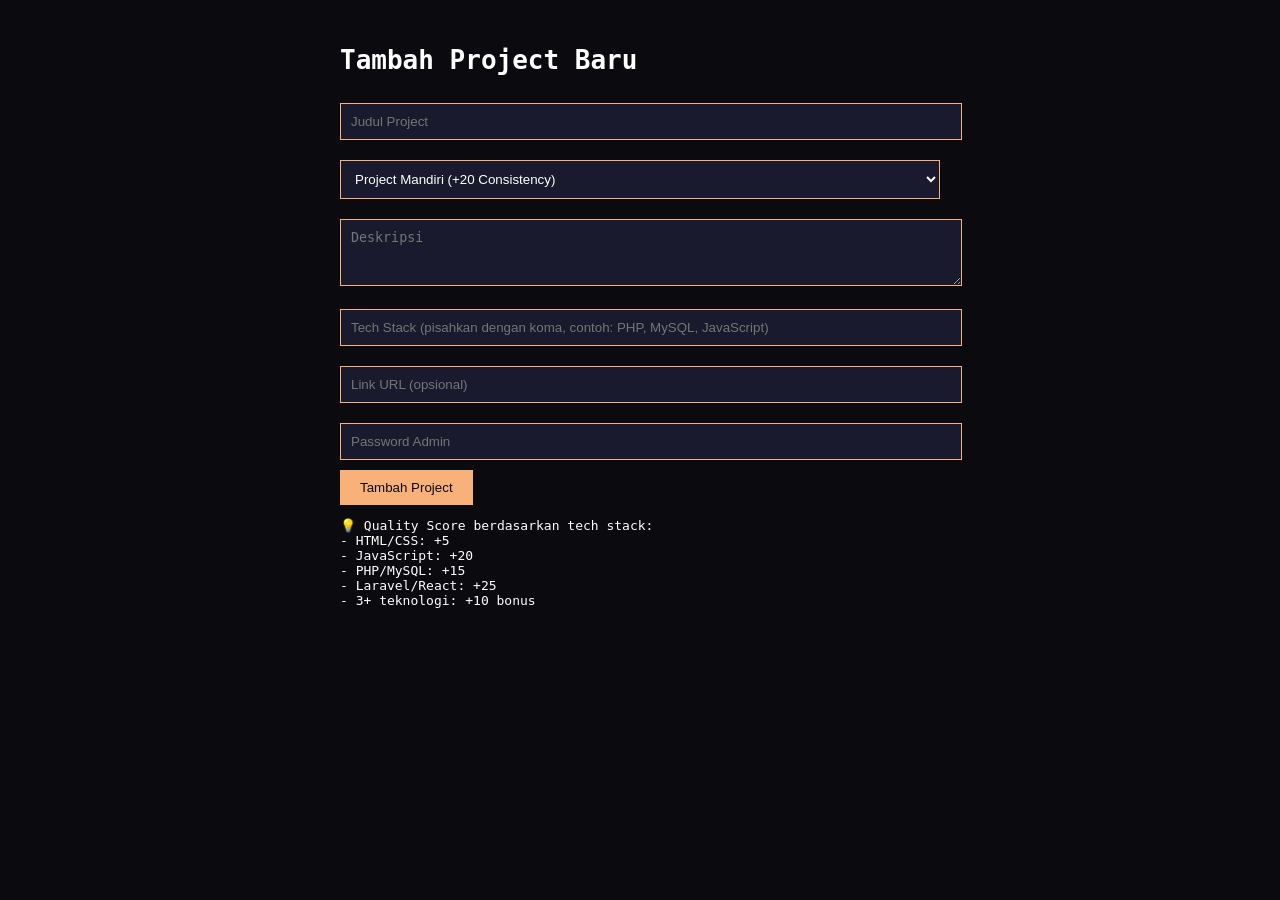
<file: admin_add_project.html>
<!DOCTYPE html>
<html lang="id">
<head>
    <meta charset="UTF-8">
    <meta name="viewport" content="width=device-width, initial-scale=1.0">
    <title>Admin - Tambah Project</title>
    <style>
        body { background: #0a0a0f; color: white; font-family: monospace; padding: 20px; }
        input, textarea, select { width: 100%; padding: 10px; margin: 10px 0; background: #1a1a2e; border: 1px solid #f9b17a; color: white; }
        button { background: #f9b17a; color: #0a0a0f; padding: 10px 20px; border: none; cursor: pointer; }
        .container { max-width: 600px; margin: 0 auto; }
    </style>
</head>
<body>
    <div class="container">
        <h1>Tambah Project Baru</h1>
        <form id="projectForm">
            <input type="text" id="title" placeholder="Judul Project" required>
            <select name="category" id="category" title="Pilih Kategori Project">
                <option value="Project mandiri">Project Mandiri (+20 Consistency)</option>
                <option value="Belajar mandiri">Belajar Mandiri (+15 Consistency)</option>
                <option value="Latihan">Latihan (+10 Consistency)</option>
                <option value="Salinan tugas sekolah">Tugas Sekolah (+5 Consistency)</option>
            </select>
            <textarea id="description" placeholder="Deskripsi" rows="3" required></textarea>
            <input type="text" id="tech_stack" placeholder="Tech Stack (pisahkan dengan koma, contoh: PHP, MySQL, JavaScript)">
            <input type="text" id="link_url" placeholder="Link URL (opsional)">
            <input type="password" id="password" placeholder="Password Admin" required>
            <button type="submit">Tambah Project</button>
        </form>
        <div id="result"></div>
        <p>
            💡 Quality Score berdasarkan tech stack:<br>
            - HTML/CSS: +5<br>
            - JavaScript: +20<br>
            - PHP/MySQL: +15<br>
            - Laravel/React: +25<br>
            - 3+ teknologi: +10 bonus
        </p>
    </div>
    <script>
        document.getElementById('projectForm').addEventListener('submit', async (e) => {
            e.preventDefault();
            const password = document.getElementById('password').value;
            
            // Verifikasi password dulu
            const verifyRes = await fetch('verify_password.php', {
                method: 'POST',
                headers: { 'Content-Type': 'application/x-www-form-urlencoded' },
                body: `password=${encodeURIComponent(password)}`
            });
            const verifyData = await verifyRes.json();
            
            if (!verifyData.success) {
                document.getElementById('result').innerHTML = '<p style="color:red">Password salah!</p>';
                return;
            }
            
            const formData = new FormData();
            formData.append('title', document.getElementById('title').value);
            formData.append('category', document.getElementById('category').value);
            formData.append('description', document.getElementById('description').value);
            formData.append('tech_stack', document.getElementById('tech_stack').value);
            formData.append('link_url', document.getElementById('link_url').value);
            
            const res = await fetch('tambah_project.php', {
                method: 'POST',
                body: formData
            });
            const data = await res.json();
            
            if (data.status === 'success') {
                document.getElementById('result').innerHTML = `<p style="color:green">✅ ${data.message}</p>`;
                document.getElementById('projectForm').reset();
            } else {
                document.getElementById('result').innerHTML = `<p style="color:red">❌ ${data.message}</p>`;
            }
        });
    </script>
</body>
</html>
</file>
